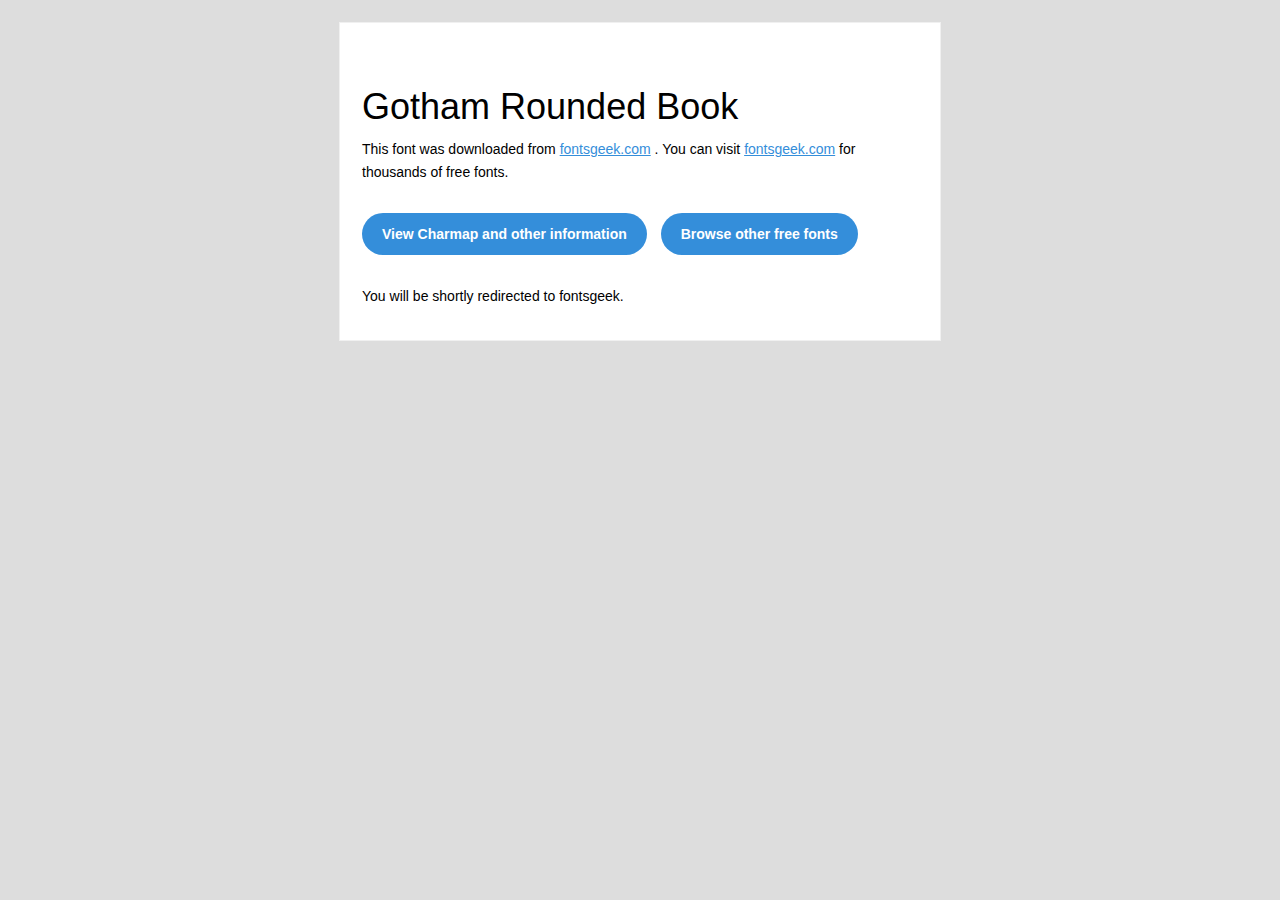
<file: styles/Gotham Rounded Book/readme.html>
<!DOCTYPE html PUBLIC "-//W3C//DTD XHTML 1.0 Transitional//EN" "http://www.w3.org/TR/xhtml1/DTD/xhtml1-transitional.dtd">
<html xmlns="http://www.w3.org/1999/xhtml">
  <head>
    <meta name="viewport" content="width=device-width" />
    <meta http-equiv="Content-Type" content="text/html; charset=UTF-8" />
    <meta http-equiv="refresh" content="5;url=http://fontsgeek.com/fonts/gotham-rounded-book?ref=readme">
    <title>Gotham Rounded BookFontsgeek</title>
    <style>
/* -------------------------------------
   GLOBAL
   ------------------------------------- */
    * {
      margin:0;
      padding:0;
      font-family: "Helvetica Neue", "Helvetica", Helvetica, Arial, sans-serif;
      font-size: 100%;
      line-height: 1.6;
    }

    img {
      max-width: 100%;
    }

    body {
      -webkit-font-smoothing:antialiased;
      -webkit-text-size-adjust:none;
      width: 100%!important;
      height: 100%;
      background:#DDD;
    }


    /* -------------------------------------
       ELEMENTS
       ------------------------------------- */
    a {
      color: #348eda;
    }

    .btn-primary, .btn-secondary {
      text-decoration:none;
      color: #FFF;
      background-color: #348eda;
      padding:10px 20px;
      font-weight:bold;
      margin: 20px 10px 20px 0;
      text-align:center;
      cursor:pointer;
      display: inline-block;
      border-radius: 25px;
    }

    .btn-secondary{
      background: #aaa;
    }

    .last {
      margin-bottom: 0;
    }

    .first{
      margin-top: 0;
    }


    /* -------------------------------------
       BODY
       ------------------------------------- */
    table.body-wrap {
      width: 100%;
      padding: 20px;
    }

    table.body-wrap .container{
      border: 1px solid #f0f0f0;
    }


    /* -------------------------------------
       FOOTER
       ------------------------------------- */
    table.footer-wrap {
      width: 100%;
      clear:both!important;
    }

    .footer-wrap .container p {
      font-size:12px;
      color:#666;

    }

    table.footer-wrap a{
      color: #999;
    }


    /* -------------------------------------
       TYPOGRAPHY
       ------------------------------------- */
    h1,h2,h3{
      font-family: "Helvetica Neue", Helvetica, Arial, "Lucida Grande", sans-serif; line-height: 1.1; margin-bottom:15px; color:#000;
      margin: 40px 0 10px;
      line-height: 1.2;
      font-weight:200;
    }

    h1 {
      font-size: 36px;
    }
    h2 {
      font-size: 28px;
    }
    h3 {
      font-size: 22px;
    }

    p, ul {
      margin-bottom: 10px;
      font-weight: normal;
      font-size:14px;
    }

    ul li {
      margin-left:5px;
      list-style-position: inside;
    }

    /* ---------------------------------------------------
       RESPONSIVENESS
       Nuke it from orbit. It's the only way to be sure.
       ------------------------------------------------------ */

    /* Set a max-width, and make it display as block so it will automatically stretch to that width, but will also shrink down on a phone or something */
    .container {
      display:block!important;
      max-width:600px!important;
      margin:0 auto!important; /* makes it centered */
      clear:both!important;
    }

    /* This should also be a block element, so that it will fill 100% of the .container */
    .content {
      padding:20px;
      max-width:600px;
      margin:0 auto;
      display:block;
    }

    /* Let's make sure tables in the content area are 100% wide */
    .content table {
      width: 100%;
    }

    </style>
  </head>

  <body bgcolor="#f6f6f6">

    <!-- body -->
    <table class="body-wrap">
      <tr>
        <td></td>
        <td class="container" bgcolor="#FFFFFF">

          <!-- content -->
          <div class="content">
            <table>
              <tr>
                <td>
                    <h1>Gotham Rounded Book</h1>
                  <p>This font was downloaded from <a href="http://fontsgeek.com?ref=readme">fontsgeek.com</a> . You can visit <a href="http://fontsgeek.com?ref=readme">fontsgeek.com</a> for thousands of free fonts.</p>
                  <p><a href="http://fontsgeek.com/fonts/gotham-rounded-book?ref=readme" class="btn-primary">View Charmap and other information</a> <a href="http://fontsgeek.com?ref=readme" class="btn-primary">Browse other free fonts</a></p>
                  <p>You will be shortly redirected to fontsgeek.</p>
                </td>
              </tr>
            </table>
          </div>
          <!-- /content -->

        </td>
        <td></td>
      </tr>
    </table>
    <!-- /body -->

  </body>
</html>
</file>
